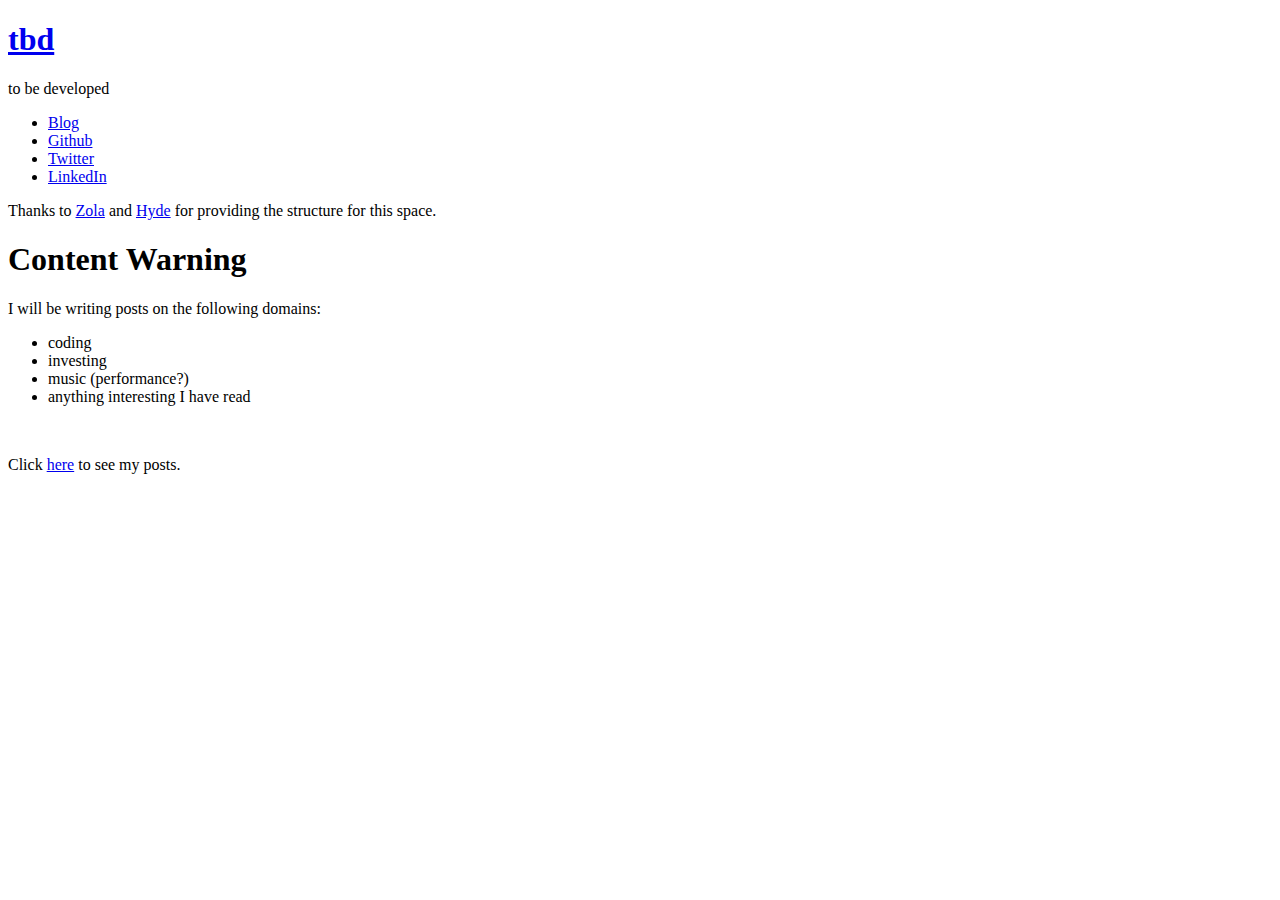
<file: docs/index.html>
<!DOCTYPE html>
<html lang="en">

<head>
  <meta charset="utf-8">
  <meta name="viewport" content="width=device-width, initial-scale=1.0, maximum-scale=1, viewport-fit=cover">
  <title>tbd</title>
  <!-- CSS -->
  <link rel="stylesheet" href="https:&#x2F;&#x2F;daMelody.github.io&#x2F;print.css" media="print">
  <link rel="stylesheet" href="https:&#x2F;&#x2F;daMelody.github.io&#x2F;poole.css">
  <link rel="stylesheet" href="https:&#x2F;&#x2F;daMelody.github.io&#x2F;hyde.css">
</head>

<body class="">
  
  <div class="sidebar">
    <div class="container sidebar-sticky">
      <div class="sidebar-about">
        
        <a href="https:&#x2F;&#x2F;daMelody.github.io">
          <h1>tbd</h1>
        </a>
        
        <p class="lead">to be developed</p>
        
        
      </div>

      <ul class="sidebar-nav">
        
        
        <li class="sidebar-nav-item"><a href="&#x2F;blog&#x2F;">Blog</a></li>
        
        <li class="sidebar-nav-item"><a href="https:&#x2F;&#x2F;github.com&#x2F;daMelody">Github</a></li>
        
        <li class="sidebar-nav-item"><a href="https:&#x2F;&#x2F;twitter.com&#x2F;dw_melody">Twitter</a></li>
        
        <li class="sidebar-nav-item"><a href="https:&#x2F;&#x2F;linkedin.com&#x2F;in&#x2F;daniel-melody-4325a1ba&#x2F;">LinkedIn</a></li>
        
        
      </ul>

      <p>Thanks to <a href="https://www.getzola.org/">Zola</a> and <a href="https://github.com/getzola/hyde">Hyde</a>
        for providing the structure for this space.</p>
    </div>
  </div>
  

  <div class="content container">
    
<h1 class="title">
  Content Warning
</h1>
<p>I will be writing posts on the following domains:</p>
<ul>
  <li>coding</li>
  <li>investing</li>
  <li>music (performance?)</li>
  <li>anything interesting I have read</li>
</ul>
<br />
<p>Click <a href="/blog/">here</a> to see my posts.</p>
<br />

  </div>

</body>

</html>
</file>
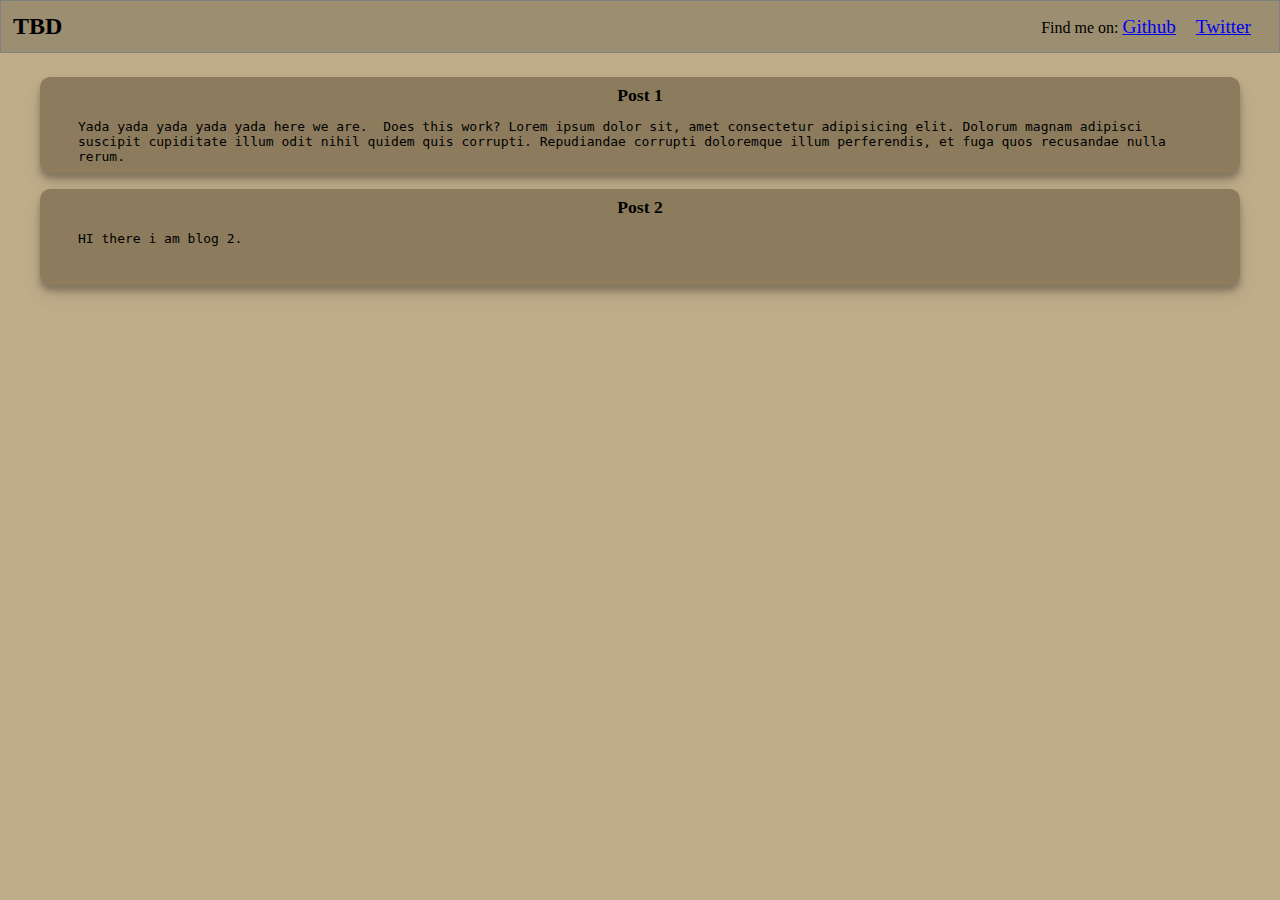
<file: src/index.html>
<!DOCTYPE html>
<html lang="en">

<head>
  <title>TBD</title>
  <meta charset="UTF-8" />
  <meta name="viewport" content="width=device-width, initial-scale=1" />
  <link rel="stylesheet" href="styles.css" />
</head>

<body>
  <header>
    <h1 id="title">TBD</h1>
    <div id="accounts">
      Find me on:
      <a class="info" href="https://www.github.com/daMelody">Github</a>
      <a class="info" href="https://twitter.com/dw_melody">Twitter</a>
    </div>
    <!-- Dark Mode toggle here? -->
  </header>
  <main>
    <div class="container"></div>
  </main>
  <script src="app.js"></script>
</body>

</html>
</file>
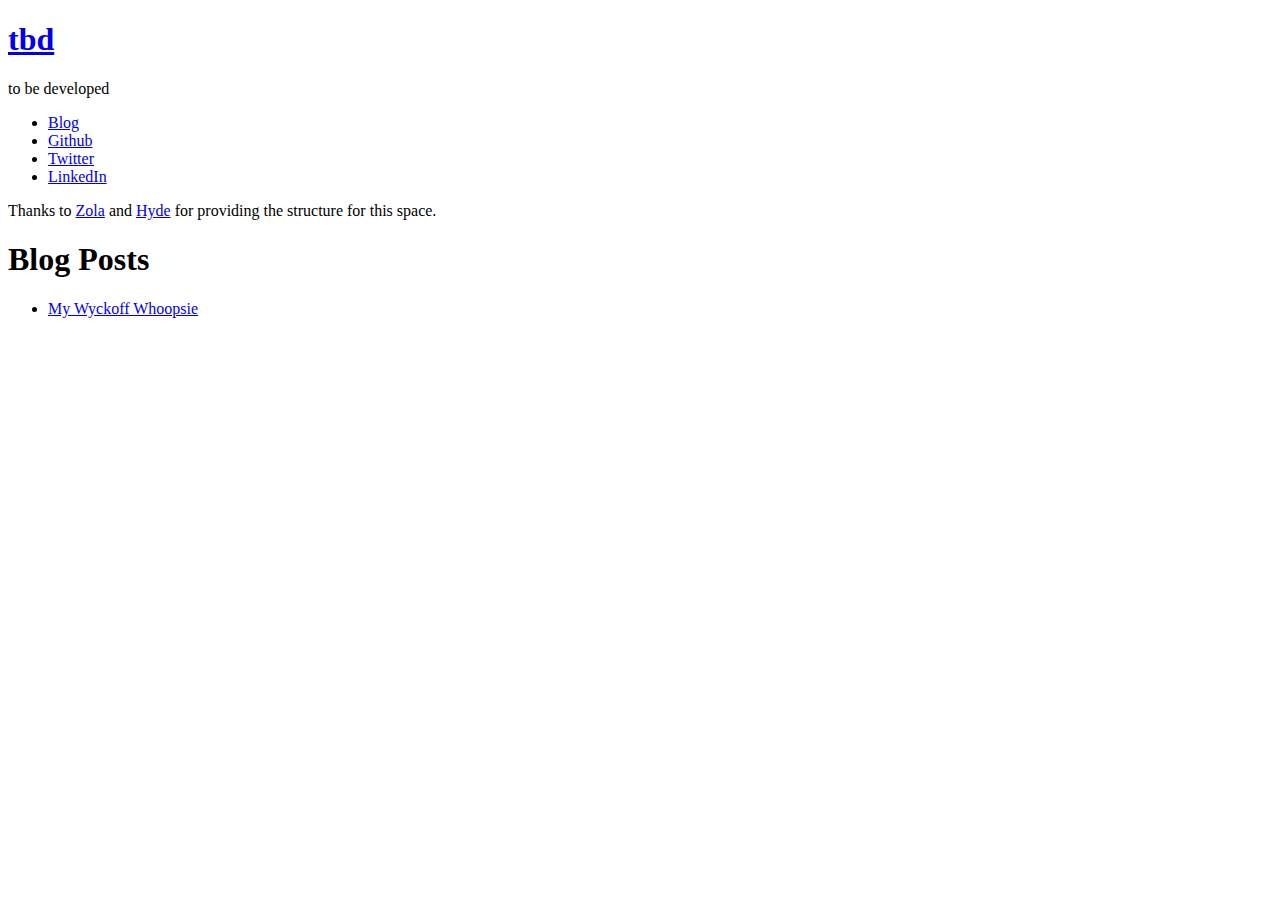
<file: docs/blog/index.html>
<!DOCTYPE html>
<html lang="en">

<head>
  <meta charset="utf-8">
  <meta name="viewport" content="width=device-width, initial-scale=1.0, maximum-scale=1, viewport-fit=cover">
  <title>tbd</title>
  <!-- CSS -->
  <link rel="stylesheet" href="https:&#x2F;&#x2F;daMelody.github.io&#x2F;print.css" media="print">
  <link rel="stylesheet" href="https:&#x2F;&#x2F;daMelody.github.io&#x2F;poole.css">
  <link rel="stylesheet" href="https:&#x2F;&#x2F;daMelody.github.io&#x2F;hyde.css">
</head>

<body class="">
  
  <div class="sidebar">
    <div class="container sidebar-sticky">
      <div class="sidebar-about">
        
        <a href="https:&#x2F;&#x2F;daMelody.github.io">
          <h1>tbd</h1>
        </a>
        
        <p class="lead">to be developed</p>
        
        
      </div>

      <ul class="sidebar-nav">
        
        
        <li class="sidebar-nav-item"><a href="&#x2F;blog&#x2F;">Blog</a></li>
        
        <li class="sidebar-nav-item"><a href="https:&#x2F;&#x2F;github.com&#x2F;daMelody">Github</a></li>
        
        <li class="sidebar-nav-item"><a href="https:&#x2F;&#x2F;twitter.com&#x2F;dw_melody">Twitter</a></li>
        
        <li class="sidebar-nav-item"><a href="https:&#x2F;&#x2F;linkedin.com&#x2F;in&#x2F;daniel-melody-4325a1ba&#x2F;">LinkedIn</a></li>
        
        
      </ul>

      <p>Thanks to <a href="https://www.getzola.org/">Zola</a> and <a href="https://github.com/getzola/hyde">Hyde</a>
        for providing the structure for this space.</p>
    </div>
  </div>
  

  <div class="content container">
    
<h1 class="title">
  Blog Posts
</h1>
<ul>
  
  <li><a href="https://daMelody.github.io/blog/first/">My Wyckoff Whoopsie</a></li>
  
</ul>


  </div>

</body>

</html>
</file>
<file: src/styles.css>
/* styles for full page */

@import url("https://fonts.googleapis.com/css2?family=Quattrocento&display=swap");
/** Color scheme below in rgb from lightest to darkest
** #F2E6CE
** #BFAD8A
** #8C7C5D
** #59492A
** #261F12
*/

* {
    margin: 0;
    margin: 0;
    box-sizing: border-box;
}

body {
    font-family: 'Quattrocentro', serif;
    font-size: 1rem;
    background-color: #BFAD8A;
}

/* header styles */ 
header { /* todo: background color */
    background-color: #9c8e71;
    position: sticky;
    display: flex;
    flex-direction: row;
    justify-content: space-between;
    align-items: center;
    width: 100%;
    border: 1px solid grey;
    padding: 0.75rem;
}

#title {
    margin-left: 10rem auto;
    font-size: x-large;
}

#accounts {
    display: inline-flexbox;
}

.info {
    padding-top: .5rem;
    margin-right: 1rem;
    font-size: larger;
}

/* content styles */
main {
    width: 95%;
    margin: auto;
    padding: 0.5rem;
    text-align: center;
}

.container {
    justify-content: center;
    align-items: center;
    margin: auto;
    padding: 1rem 0;
}

/* card styles */
.card {
    background-color: #8C7C5D;
    display: flex;
    align-items: center;
    flex-direction: column;
    width: 10rem auto;
    height: 6rem;
    box-shadow: 0 10px 20px rgba(0, 0, 0, 0.1), 0 6px 6px rgba(0, 0, 0, 0.25);
    border-radius: 10px;
    margin: auto;
    margin-bottom: 1rem; 
    overflow: hidden;
}

.card--title {
    font-weight: bold;
    text-transform: capitalize;
    font-size: 1.1rem;
    margin-top: 0.5rem
}

.card--content {
    /* to be decided */
    width: 95%;
}
</file>
